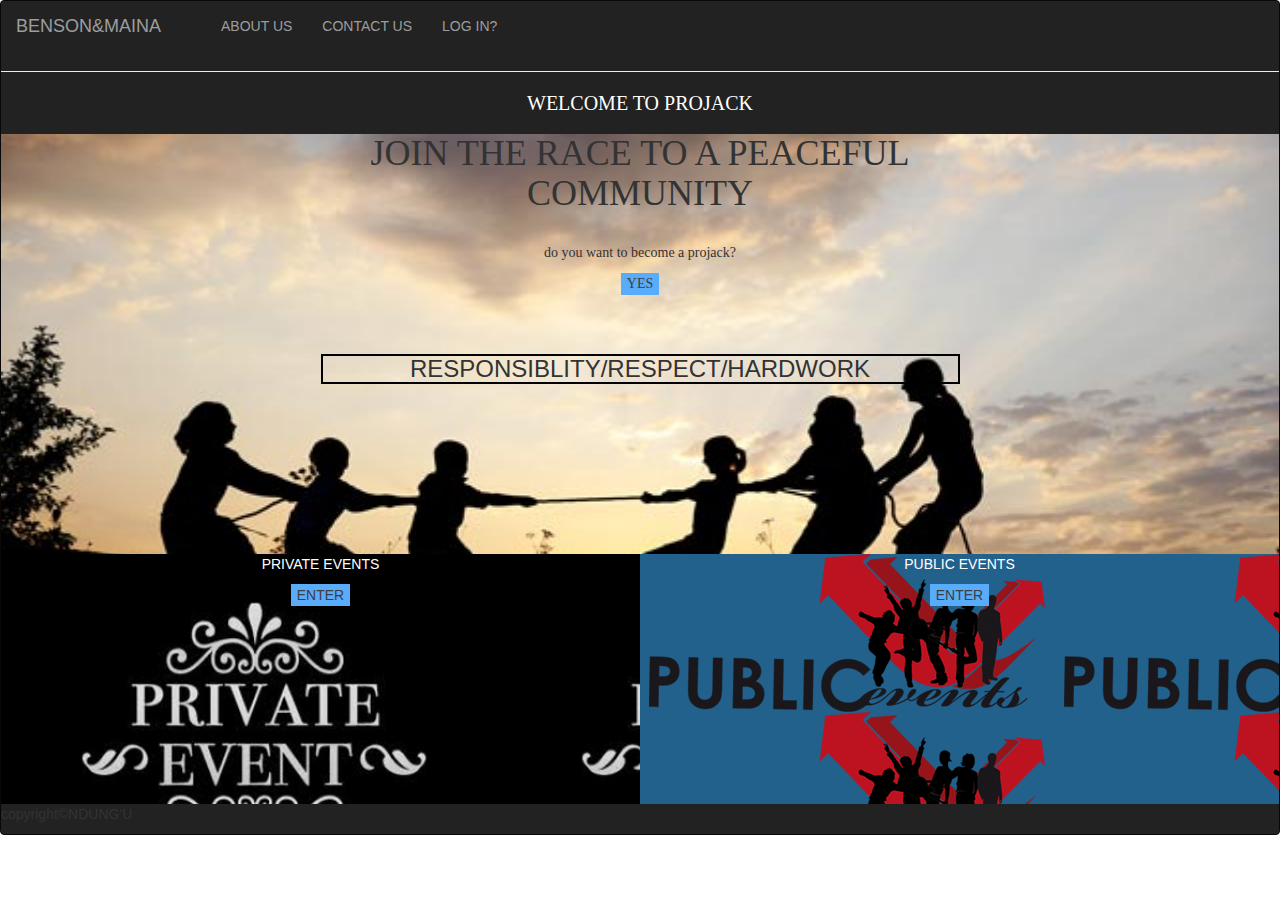
<file: index.html>
<!DOCTYPE html>
<html>
<head>
	<title>BENSONS PROJECT</title>
	<style type="text/css">
		 input[type="button"]{ background: #58ACFA; border: 0; cursor: pointer; color: #3e3d3d;}
	</style>

<link rel="stylesheet" type="text/css" href="css/bootstrap.min.css">
	<script src="js/jquery.min.js"></script>
	<script src="js/bootstrap.min.js"></script>	
	<meta name="viewport" content="width=device-device,intial-scale=1.0">

</head>
<body>
 <nav class="navbar navbar-inverse">
 	<div class="container-fluid">
 	<div class="navbar-header">	
<a href="#" class="navbar-brand">BENSON&MAINA</a>
 	</div>
<ul class="nav navbar-nav">    
<li><a href="#"></a></li>
<li><a href="aboutus.html">ABOUT US</a></li>
<li><a href="contactus.html">CONTACT US</a></li>

<li><a href="kk.html">LOG IN?</a></li>
</div>
<hr>
</ul>
<h1 style="text-align: center;color:white;font-size: 20px;font-family: times-new-roman;"> WELCOME TO PROJACK</h1>
 
 <div style="background-image: url(happy-children-play-tug-of-war.jpg);background-repeat: no-repeat;background-size: 100%">
 <div style="text-align: center;height:200px;width: 50%;margin: 0 auto;font-family: 
 times-new-roman;"><h1>JOIN THE RACE TO A PEACEFUL COMMUNITY</h1>
 	<br>
		<p style="font-family: times-new-roman;">do you want to become a projack?</p>
		<a href="login.html"><button style="background: #58ACFA; border: 0; cursor: pointer; color: #3e3d3d;">YES</button></a>
	</div>
	<div style="text-align: center;height:200px;width: 50%;margin: 0 auto;">
	<h3 style="display: block;border:2px black solid;">RESPONSIBLITY/RESPECT/HARDWORK</h3>


	</div>
	</div>

<div>
 <div style="width: 50%;float: left; margin:0 auto;text-align: center;background-color: #515a5a;background-image: url(private.png);height: 250px">
<p style="color: white">PRIVATE EVENTS<p>
	<a href="private.html"><button style="background: #58ACFA; border: 0; cursor: pointer; color: #3e3d3d;">ENTER</button></a>
 </div>
<div style="width: 50%;float: left; margin:0 auto;text-align: center;background-color: #21618c; background-image: url(publicevents.png);height: 250px ">
<p style="color: white"> PUBLIC EVENTS<p>
	<a href="public.html"><button style="background: #58ACFA; border: 0; cursor: pointer; color: #3e3d3d;"><span class="btn-button">ENTER</span></button></a>
</div>

</div>
<br><br><br><br><br>
<div>
		<footer>
			<p>copyright&copy;NDUNG'U</p>
		</footer>
		
	</div>
</nav>
</body>
</html>
</file>
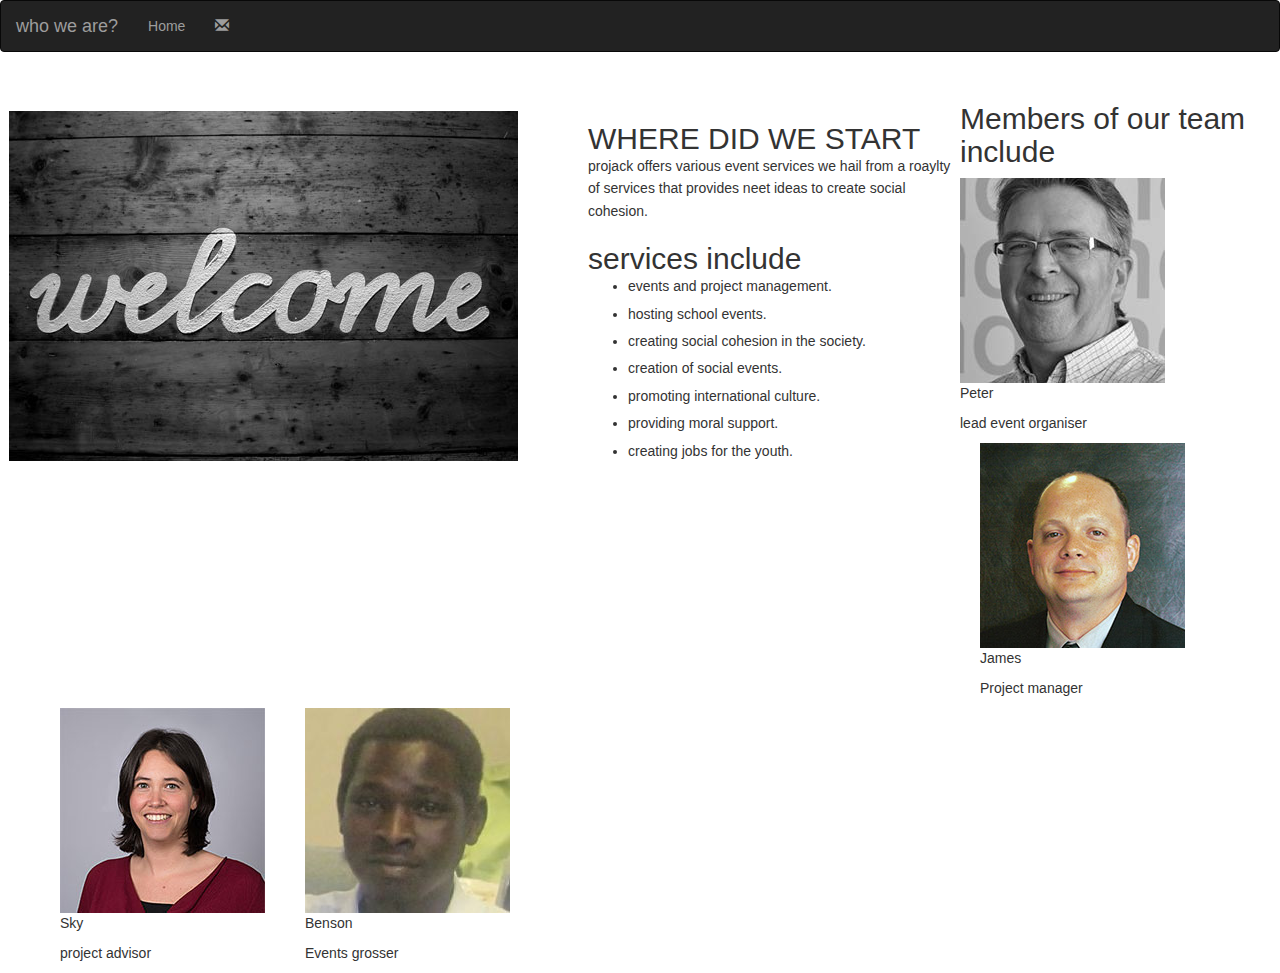
<file: aboutus.html>
<!DOCTYPE html>
<html>
<head>
  <title></title>
  <link rel="stylesheet" type="text/css" href="css/bootstrap.min.css">
  <script src="js/jquery.min.js"></script>
  <script src="js/bootstrap.min.js"></script> 
  <meta name="viewport" content="width=device-device,intial-scale=1.0">

  <link rel="stylesheet" type="text/css" href="styles/about-us.css">
    <link rel="stylesheet" type="text/css" href="styles/framework.css">
    <script src="js/jquery.min.js"></script>
  <script src="js/bootstrap.min.js"></script> 
  <meta name="viewport" content="width=device-device,intial-scale=1.0">
</head>
<body>
  <nav class="navbar navbar-inverse">
    <div class="container-fluid">
      <div class="navbar-header">
        <a href="#" class="navbar-brand">who we are?</a>
      </div>
      <ul class="nav navbar-nav">
        <li><a href="revision.html">Home</a></li>
  
        <li><a href="contactus.html"><span class="glyphicon glyphicon-envelope"></span></a></li>
        <li><a href=""></a></li>
      </ul>
    </div>
  </nav>
<div class="wrapper row2">
  <div id="container" class="clear">
    <!-- ####################################################################################################### -->
    <!-- ####################################################################################################### -->
    <!-- ####################################################################################################### -->
    <!-- ####################################################################################################### -->
    <div id="about-us" class="clear">
      <!-- ####################################################################################################### -->
      <div id="about-intro" class="clear">
        <div class="three_fifth first"><img class="imgholder" src="welc.jpg" alt="" /></div>
        <div class="two_fifth">
          <h2>WHERE DID WE START</h2>
          <p>projack offers various event services we hail from a roaylty of services that provides neet ideas to create social cohesion.</p>
          <h2>services include</h2>
          <ul>
            <li>events and project management.</li>
            <li>hosting school events.</li>
            <li>creating social cohesion in the society.</li>
            <li>creation of social events.</li>
            <li>promoting international culture.</li>
            <li>providing moral support.</li>
            <li>creating jobs for the youth.</li>
          </ul>
        </div>
      </div>
      <!-- ####################################################################################################### -->
   
      </div>
      <!-- ####################################################################################################### -->
      <div id="team">
        <h2>Members of our team include</h2>
        <ul class="clear">
          <li class="one_quarter first">
            <div class="figure"><img src="peter.jpg" alt="" />
              <div class="figcaption">
                <p class="team_name">Peter </p>
                <p class="team_title">lead event organiser</p>
              </div>
            </div>
          </li>
          <li class="one_quarter">
            <div class="figure"><img src="james.jpg" alt="" />
              <div class="figcaption">
                <p class="team_name">James</p>
                <p class="team_title">Project manager</p>
              </div>
            </div>
          </li>
          <li class="one_quarter">
            <div class="figure"><img src="sky.jpg" alt="" />
              <div class="figcaption">
                <p class="team_name">Sky</p>
                <p class="team_title">project advisor</p>
              </div>
            </div>
          </li>
          <li class="one_quarter">
            <div class="figure"><img src="benson.jpg" alt="" />
              <div class="figcaption">
                <p class="team_name">Benson</p>
                <p class="team_title">Events grosser</p>
              </div>
            </div>
          </li>
        </ul>
      </div>
      <!-- ####################################################################################################### -->
    </div>
    <!-- ####################################################################################################### -->
    <!-- ####################################################################################################### -->
    <!-- ####################################################################################################### -->
    <!-- ####################################################################################################### -->
  </div>
</div>
</body>
</html>
</file>
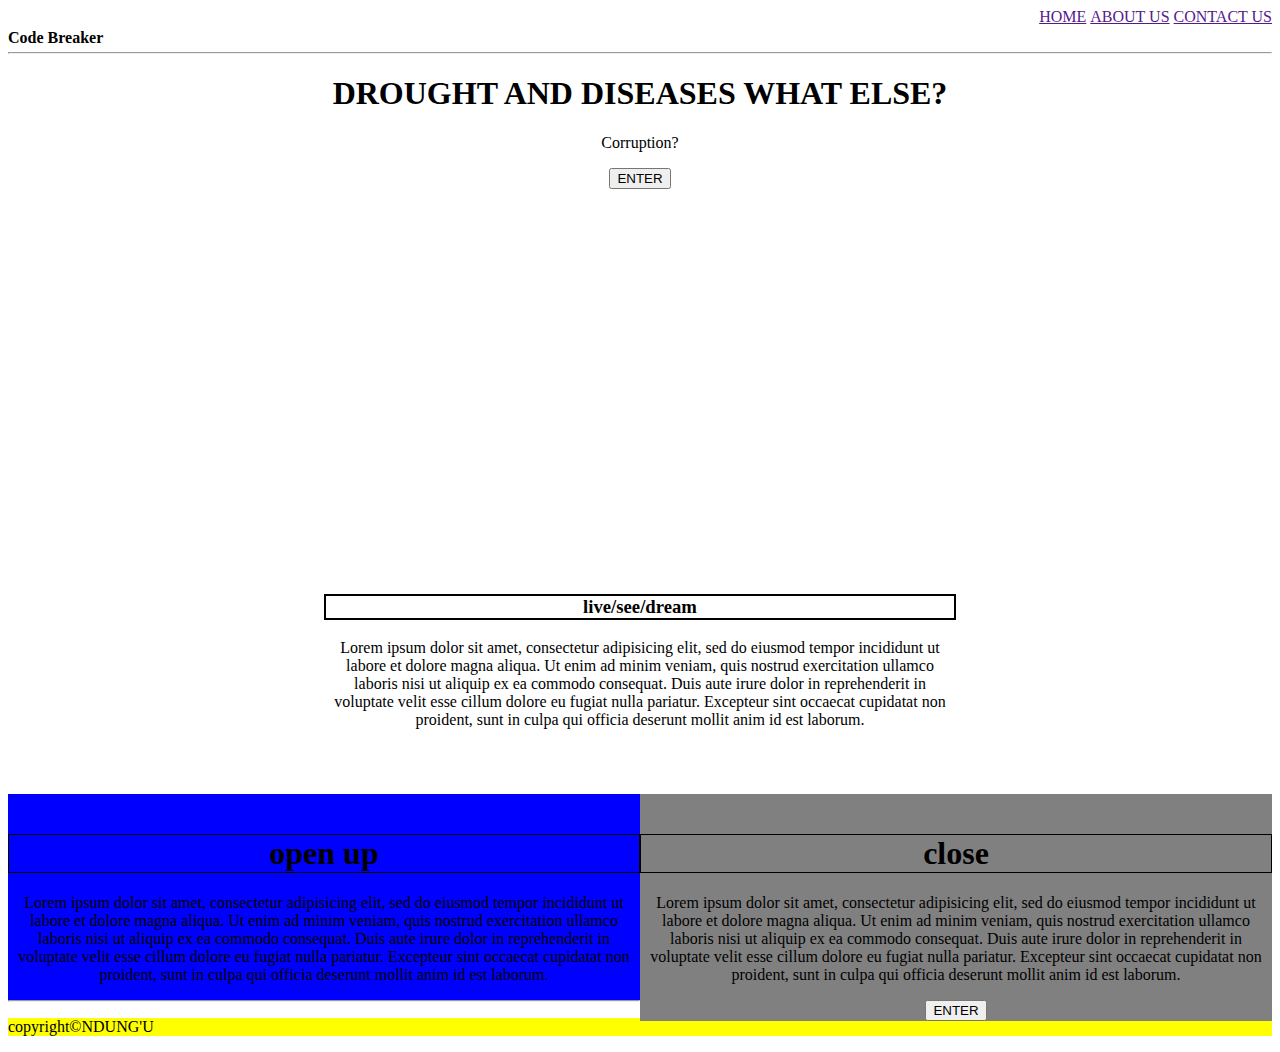
<file: cat2.html>
<!DOCTYPE html>
<html>
<head>
	<title>Go Code Collorado</title>
	<link rel="stylesheet" type="text/css" href="text 1.css">
</head>

<body>
	<div class="cd">
	<h4>Code Breaker</h4>
	</div>
	<div class="xd">
		<li>
			<li><a href="">HOME</a></li>
			<li><a href="">ABOUT US</a></li>
			<li><a href="">CONTACT US</a></li>
		</li>
	</div>
	<br><br><hr>
	
	<div style="text-align: center;height: 500px;"><h1>DROUGHT AND DISEASES WHAT ELSE?</h1>
		<p>Corruption?</p>
		<a href=""><button>ENTER</button></a>
	</div>
<div style="text-align: center;height:200px;width: 50%;margin: 0 auto;">
	<h3 id="mox">live/see/dream</h3>

<p>Lorem ipsum dolor sit amet, consectetur adipisicing elit, sed do eiusmod
tempor incididunt ut labore et dolore magna aliqua. Ut enim ad minim veniam,
quis nostrud exercitation ullamco laboris nisi ut aliquip ex ea commodo
consequat. Duis aute irure dolor in reprehenderit in voluptate velit esse
cillum dolore eu fugiat nulla pariatur. Excepteur sint occaecat cupidatat non
proident, sunt in culpa qui officia deserunt mollit anim id est laborum.</p>
	</div>
	<div>
		<div class="tf"><br>
			<h1 id="bc">open up</h1>
			<p>Lorem ipsum dolor sit amet, consectetur adipisicing elit, sed do eiusmod
			tempor incididunt ut labore et dolore magna aliqua. Ut enim ad minim veniam,
			quis nostrud exercitation ullamco laboris nisi ut aliquip ex ea commodo
			consequat. Duis aute irure dolor in reprehenderit in voluptate velit esse
			cillum dolore eu fugiat nulla pariatur. Excepteur sint occaecat cupidatat non
			proident, sunt in culpa qui officia deserunt mollit anim id est laborum.</p>
		
		</div>
		<div class="gh"><br>
			<h1 id="vb">close</h1>

			<p>Lorem ipsum dolor sit amet, consectetur adipisicing elit, sed do eiusmod
			tempor incididunt ut labore et dolore magna aliqua. Ut enim ad minim veniam,
			quis nostrud exercitation ullamco laboris nisi ut aliquip ex ea commodo
			consequat. Duis aute irure dolor in reprehenderit in voluptate velit esse
			cillum dolore eu fugiat nulla pariatur. Excepteur sint occaecat cupidatat non
			proident, sunt in culpa qui officia deserunt mollit anim id est laborum.</p>
			<a href=""><button>ENTER</button></a>
		</div>
	</div>
	<br>
	<br>
	<hr>

	<div>
		<footer>
			<p>copyright&copy;NDUNG'U</p>
		</footer>
		
	</div>
</body>
</html>
</file>
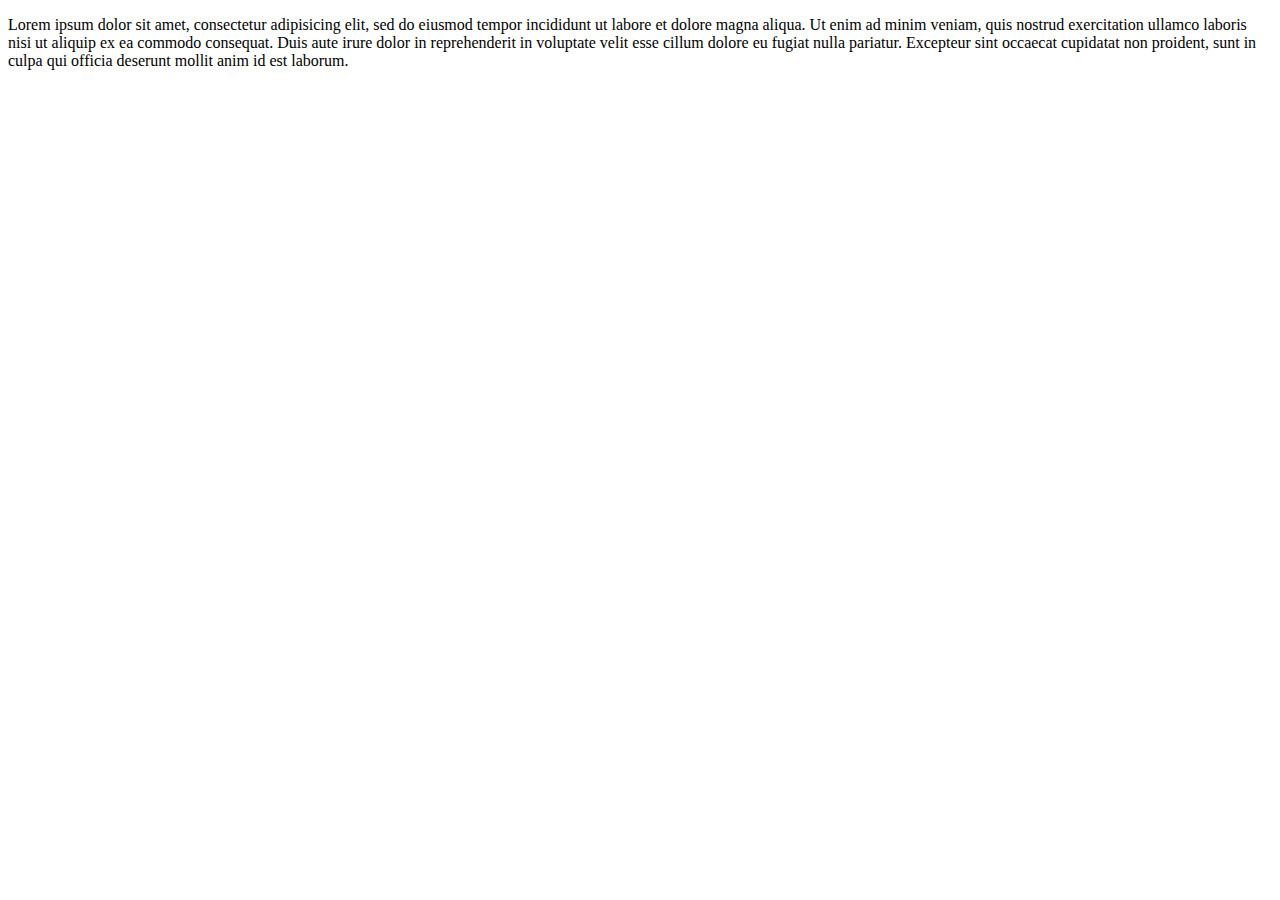
<file: float.html>
<!DOCTYPE html>
<html>
<head>
	<title>
	<style type="text/css">
		#cspd {background-color: blue;float: left;text-align: left}
	</style>
	</title>
</head>
<body>
<div>
	<div id="cspd">
		<p>Lorem ipsum dolor sit amet, consectetur adipisicing elit, sed do eiusmod
		tempor incididunt ut labore et dolore magna aliqua. Ut enim ad minim veniam,
		quis nostrud exercitation ullamco laboris nisi ut aliquip ex ea commodo
		consequat. Duis aute irure dolor in reprehenderit in voluptate velit esse
		cillum dolore eu fugiat nulla pariatur. Excepteur sint occaecat cupidatat non
		proident, sunt in culpa qui officia deserunt mollit anim id est laborum.</p>
		
	</div>
</div>
</body>
</html>
</file>
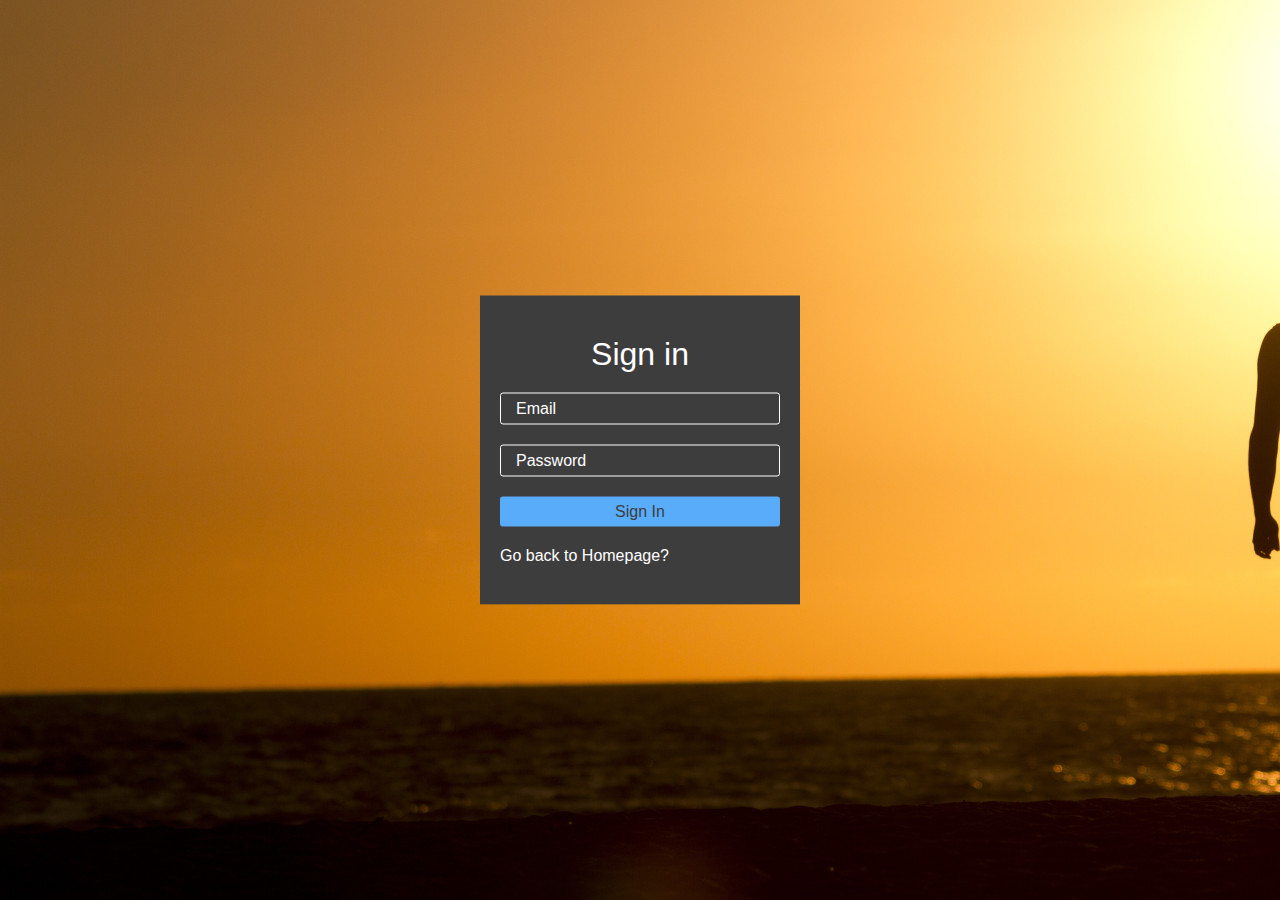
<file: kk.html>
<!DOCTYPE html>
<html>
<head>
    <title></title>
    <link rel="stylesheet" type="text/css" href="style2.css">
</head>
<body>
        <div class="form-wrap">
        
            <form>
            
                <h1>Sign in</h1>      
                <input type="email" placeholder="Email">
                <input type="" placeholder="Password">
              
                <input type="button" value="Sign In">
            

           <a class="no" href="revision.html"><p>Go back to Homepage?</p></a>

            </form>
        
        </div>
    
    
   
</body>
</html>
</file>
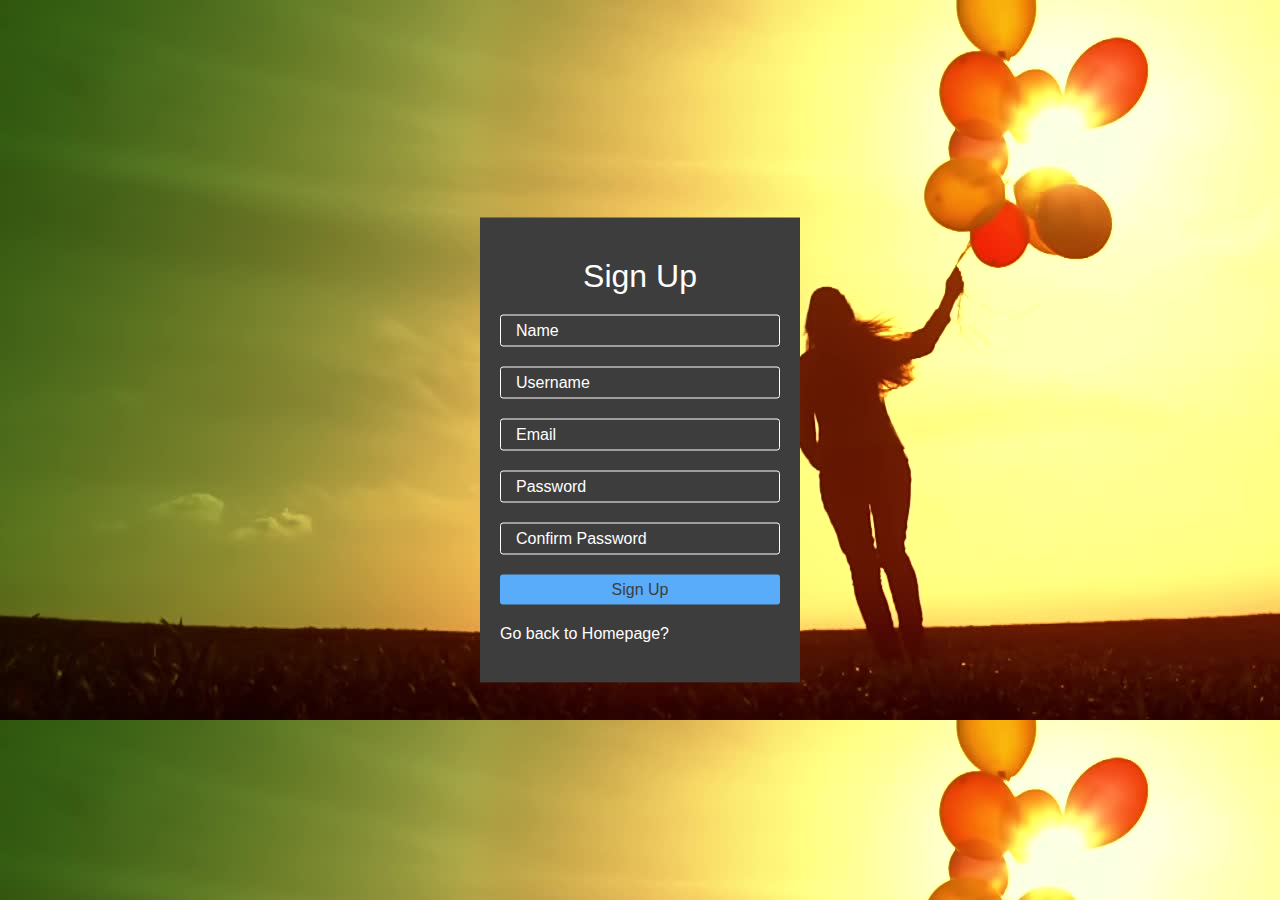
<file: login.html>
<!DOCTYPE html>
<html>
<head>
    <title></title>
    <link rel="stylesheet" type="text/css" href="style.css">
</head>
<body>
        <div class="form-wrap">
        
            <form>
            
                <h1>Sign Up</h1>
                <input type="text" placeholder="Name">
                <input type="text" placeholder="Username">
                <input type="email" placeholder="Email">
                <input type="" placeholder="Password">
                <input type="" placeholder="Confirm Password">
                <input type="button" value="Sign Up">
            

           <a class="no" href="revision.html"><p>Go back to Homepage?</p></a>

            </form>
        
        </div>
    
    
   
</body>
</html>
</file>
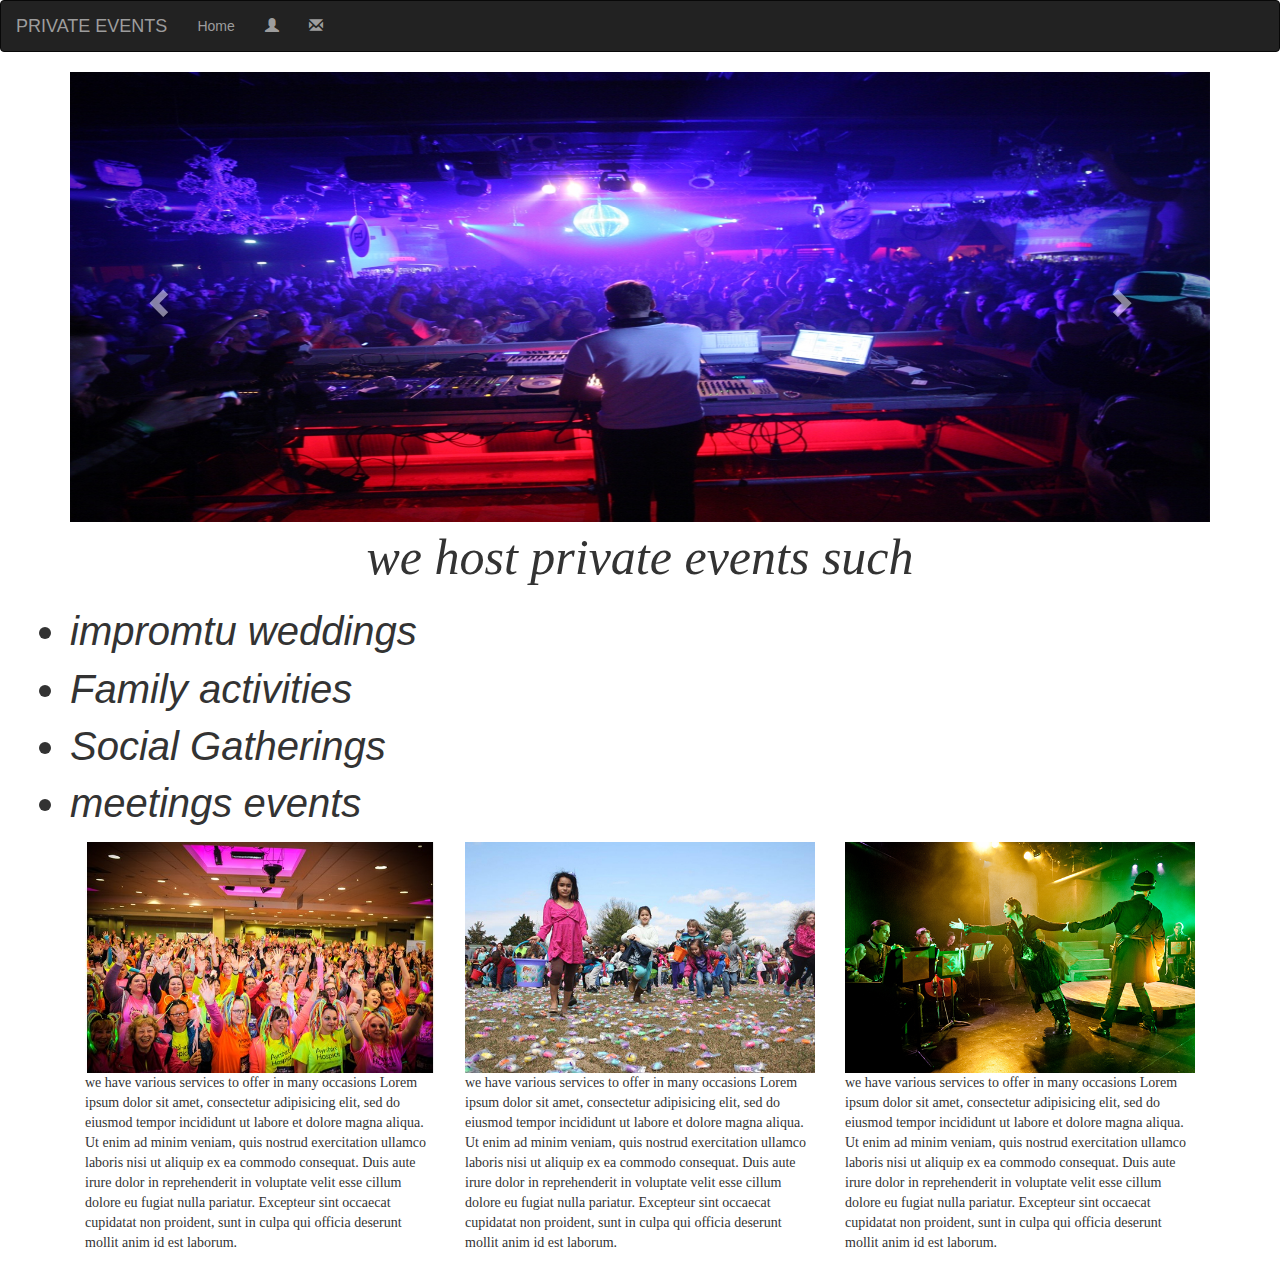
<file: private.html>
<!DOCTYPE html>
<html>
<head>
	<title>PRIVATE EVENTS</title>
	<link rel="stylesheet" type="text/css" href="css/bootstrap.min.css">
	<script src="js/jquery.min.js"></script>
	<script src="js/bootstrap.min.js"></script>	
	<meta name="viewport" content="width=device-device,intial-scale=1.0">
</head>
<body>
	<nav class="navbar navbar-inverse">
		<div class="container-fluid">
			<div class="navbar-header">
				<a href="#" class="navbar-brand">PRIVATE  EVENTS</a>
			</div>
		<ul class="nav navbar-nav">
				<li><a href="index.html">Home</a></li>
				<li><a href="aboutus.html"><span class="glyphicon glyphicon-user"></span></a></li>
				<li><a href="contactus.html"><span class="glyphicon glyphicon-envelope"></span></a></li>
				<li><a href=""></a></li>
			</ul>
		</div>
	</nav>
			<div class="container">  
			<div id="myCarousel" class="carousel slide" data-ride="carousel">
				<!-- Wrapper for slides -->
				<div class="carousel-inner">
					<div class="item active">
						<img src="house-nights.jpg" alt="Los Angeles" style="width:100%;
						height: 450px;">
					</div>

					<div class="item">
						<img src="room_6846_20741_image5.jpg" alt="house parties" style="width:100%; height: 450px;">
					</div>

					<div class="item">
						<img src="download.png" alt="marriage parties" style="width:100%; height: 450px;">
					</div>
				</div>

				<!-- Left and right controls -->
				<a class="left carousel-control" href="#myCarousel" data-slide="prev">
					<span class="glyphicon glyphicon-chevron-left"></span>

				</a>
				<a class="right carousel-control" href="#myCarousel" data-slide="next">
					<span class="glyphicon glyphicon-chevron-right"></span>
				</a>
			</div>
			<div id="AboutUs">		
		</div>
			<i><p style="text-align: center;font-family: times-new-roman;font-size: 50px;">
			we host private events such
			<div style="font-size: 40px;">
			<li>impromtu weddings</li>
			<li>Family activities</li>
		    <li>Social Gatherings</li>
			<li>meetings events</li>
			</div> 
		</p></i>
		</p>
		
		<div class="row;">
	<div class="col-sm-4"> 
		<img src="pvp3.jpeg" style="width: 100%;">
		<p style="font-family: times-new-roman;"> we have various services to offer in many occasions Lorem ipsum dolor sit amet, consectetur adipisicing elit, sed do eiusmod
		tempor incididunt ut labore et dolore magna aliqua. Ut enim ad minim veniam,
		quis nostrud exercitation ullamco laboris nisi ut aliquip ex ea commodo
		consequat. Duis aute irure dolor in reprehenderit in voluptate velit esse
		cillum dolore eu fugiat nulla pariatur. Excepteur sint occaecat cupidatat non
		proident, sunt in culpa qui officia deserunt mollit anim id est laborum.</p>
	</div>
	<div class="col-sm-4"> 
		<img src="pvp2.jpeg" style="width: 100%;">
		<p style="font-family: times-new-roman;"> we have various services to offer in many occasions Lorem ipsum dolor sit amet, consectetur adipisicing elit, sed do eiusmod
		tempor incididunt ut labore et dolore magna aliqua. Ut enim ad minim veniam,
		quis nostrud exercitation ullamco laboris nisi ut aliquip ex ea commodo
		consequat. Duis aute irure dolor in reprehenderit in voluptate velit esse
		cillum dolore eu fugiat nulla pariatur. Excepteur sint occaecat cupidatat non
		proident, sunt in culpa qui officia deserunt mollit anim id est laborum.</p>
	</div>
	<div class="col-sm-4"> 
		<img src="pvp1.png" style="width: 100%;">
		<p style="font-family: times-new-roman;"> we have various services to offer in many occasions Lorem ipsum dolor sit amet, consectetur adipisicing elit, sed do eiusmod
		tempor incididunt ut labore et dolore magna aliqua. Ut enim ad minim veniam,
		quis nostrud exercitation ullamco laboris nisi ut aliquip ex ea commodo
		consequat. Duis aute irure dolor in reprehenderit in voluptate velit esse
		cillum dolore eu fugiat nulla pariatur. Excepteur sint occaecat cupidatat non
		proident, sunt in culpa qui officia deserunt mollit anim id est laborum.</p>
		
	</div>
	
	
</div>
</body>
</html>
</file>
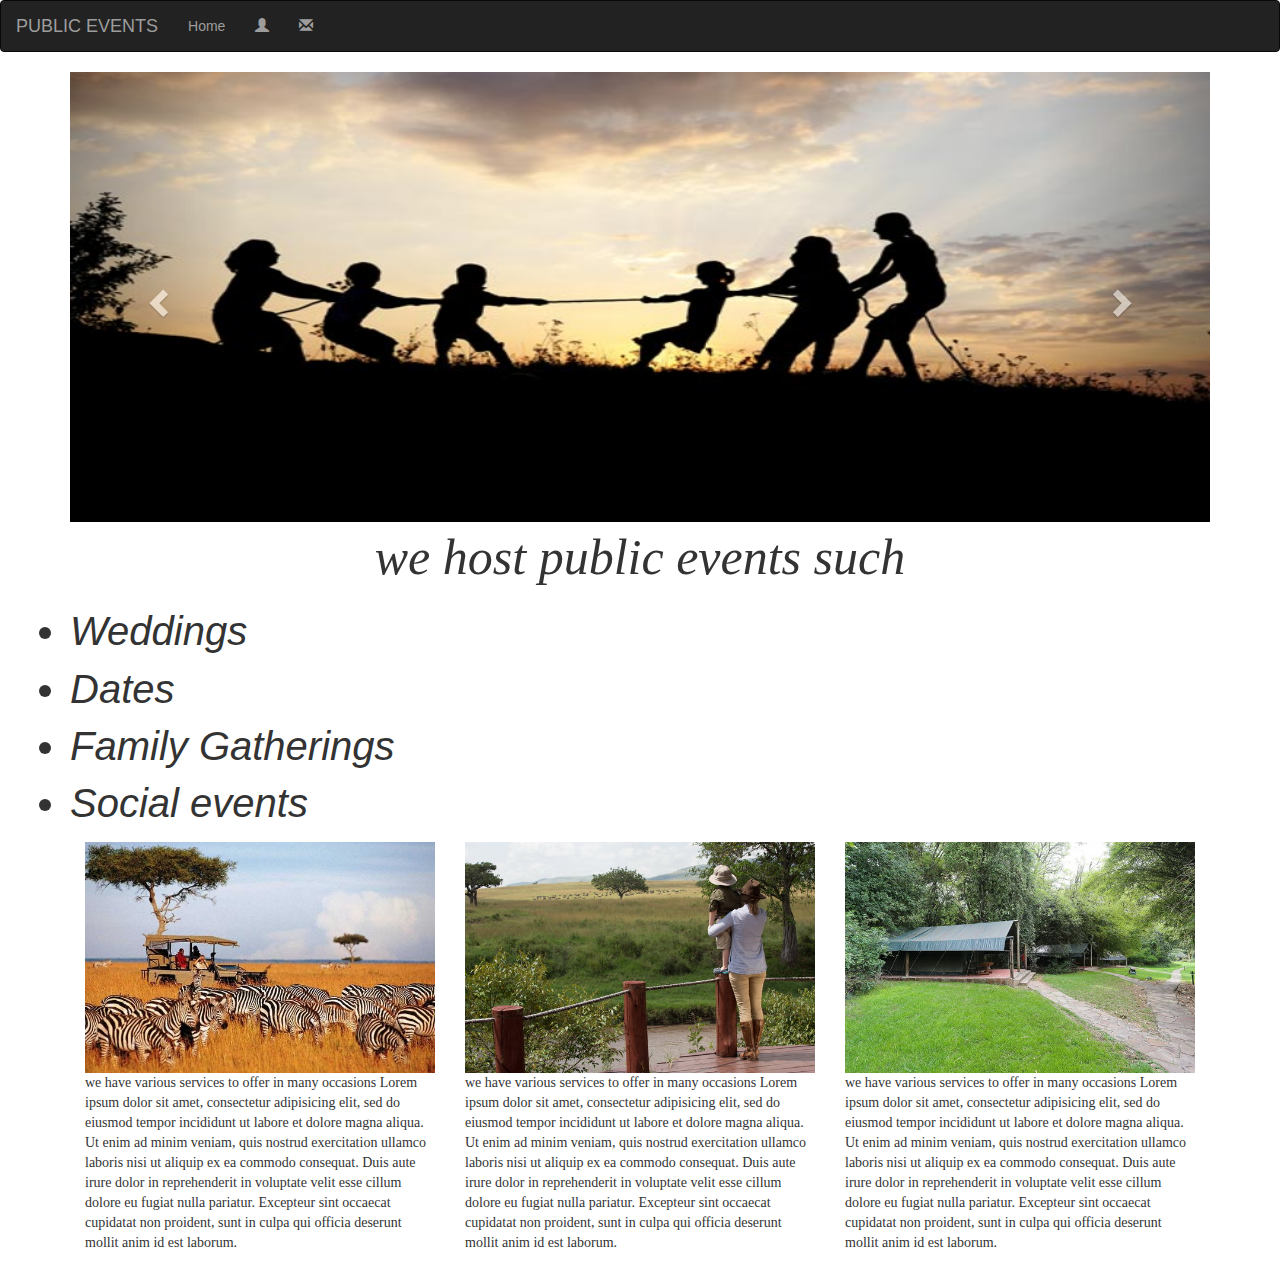
<file: public.html>
<!DOCTYPE html>
<html>
<head>
	<title>PUBLIC EVENTS</title>
	<link rel="stylesheet" type="text/css" href="css/bootstrap.min.css">
	<script src="js/jquery.min.js"></script>
	<script src="js/bootstrap.min.js"></script>	
	<meta name="viewport" content="width=device-device,intial-scale=1.0">
</head>
<body>
	<nav class="navbar navbar-inverse">
		<div class="container-fluid">
			<div class="navbar-header">
				<a href="#" class="navbar-brand">PUBLIC EVENTS</a>
			</div>
			<ul class="nav navbar-nav">
				<li><a href="index.html">Home</a></li>
				<li><a href="aboutus.html"><span class="glyphicon glyphicon-user"></span></a></li>
				<li><a href="contactus.html"><span class="glyphicon glyphicon-envelope"></span></a></li>
				<li><a href=""></a></li>
			</ul>
		</div>
	</nav>
			<div class="container">  
			<div id="myCarousel" class="carousel slide" data-ride="carousel">
				<!-- Wrapper for slides -->
				<div class="carousel-inner">
					<div class="item active">
						<img src="happy-children-play-tug-of-war.jpg" alt="Los Angeles" style="width:100%;
						height: 450px;">
					</div>

					<div class="item">
						<img src="maxresdefault.jpg" alt="house parties" style="width:100%; height: 450px;">
					</div>

					<div class="item">
						<img src="3.+Jewish+Ceremony+NY+-+Tara+M.+Events.jpg" alt="marriage parties" style="width:100%; height: 450px;">
					</div>
				</div>

				<!-- Left and right controls -->
				<a class="left carousel-control" href="#myCarousel" data-slide="prev">
					<span class="glyphicon glyphicon-chevron-left"></span>

				</a>
				<a class="right carousel-control" href="#myCarousel" data-slide="next">
					<span class="glyphicon glyphicon-chevron-right"></span>
				</a>
			</div>
			<div id="AboutUs">		
		</div>
		<i><p style="text-align: center;font-family: times-new-roman;font-size: 50px;">
			we host public events such
			<div style="font-size: 40px;">
			<li>Weddings</li>
			<li>Dates</li>
		    <li>Family Gatherings</li>
			<li>Social events</li>
			</div> 
		</p></i>
		
<div class="row;">
	<div class="col-sm-4"> 
		<img src="maasai1.jpg" style="width: 100%;">
		<p style="font-family: times-new-roman;"> we have various services to offer in many occasions Lorem ipsum dolor sit amet, consectetur adipisicing elit, sed do eiusmod
		tempor incididunt ut labore et dolore magna aliqua. Ut enim ad minim veniam,
		quis nostrud exercitation ullamco laboris nisi ut aliquip ex ea commodo
		consequat. Duis aute irure dolor in reprehenderit in voluptate velit esse
		cillum dolore eu fugiat nulla pariatur. Excepteur sint occaecat cupidatat non
		proident, sunt in culpa qui officia deserunt mollit anim id est laborum.</p>
	</div>
	<div class="col-sm-4"> 
		<img src="maasai2.jpg" style="width: 100%;">
		<p style="font-family: times-new-roman;"> we have various services to offer in many occasions Lorem ipsum dolor sit amet, consectetur adipisicing elit, sed do eiusmod
		tempor incididunt ut labore et dolore magna aliqua. Ut enim ad minim veniam,
		quis nostrud exercitation ullamco laboris nisi ut aliquip ex ea commodo
		consequat. Duis aute irure dolor in reprehenderit in voluptate velit esse
		cillum dolore eu fugiat nulla pariatur. Excepteur sint occaecat cupidatat non
		proident, sunt in culpa qui officia deserunt mollit anim id est laborum.</p>
	</div>
	<div class="col-sm-4"> 
		<img src="maasai3.jpg" style="width: 100%;">
		<p style="font-family: times-new-roman;"> we have various services to offer in many occasions Lorem ipsum dolor sit amet, consectetur adipisicing elit, sed do eiusmod
		tempor incididunt ut labore et dolore magna aliqua. Ut enim ad minim veniam,
		quis nostrud exercitation ullamco laboris nisi ut aliquip ex ea commodo
		consequat. Duis aute irure dolor in reprehenderit in voluptate velit esse
		cillum dolore eu fugiat nulla pariatur. Excepteur sint occaecat cupidatat non
		proident, sunt in culpa qui officia deserunt mollit anim id est laborum.</p>
		
	</div>
	
	
</div>
</body>
</html>
</file>
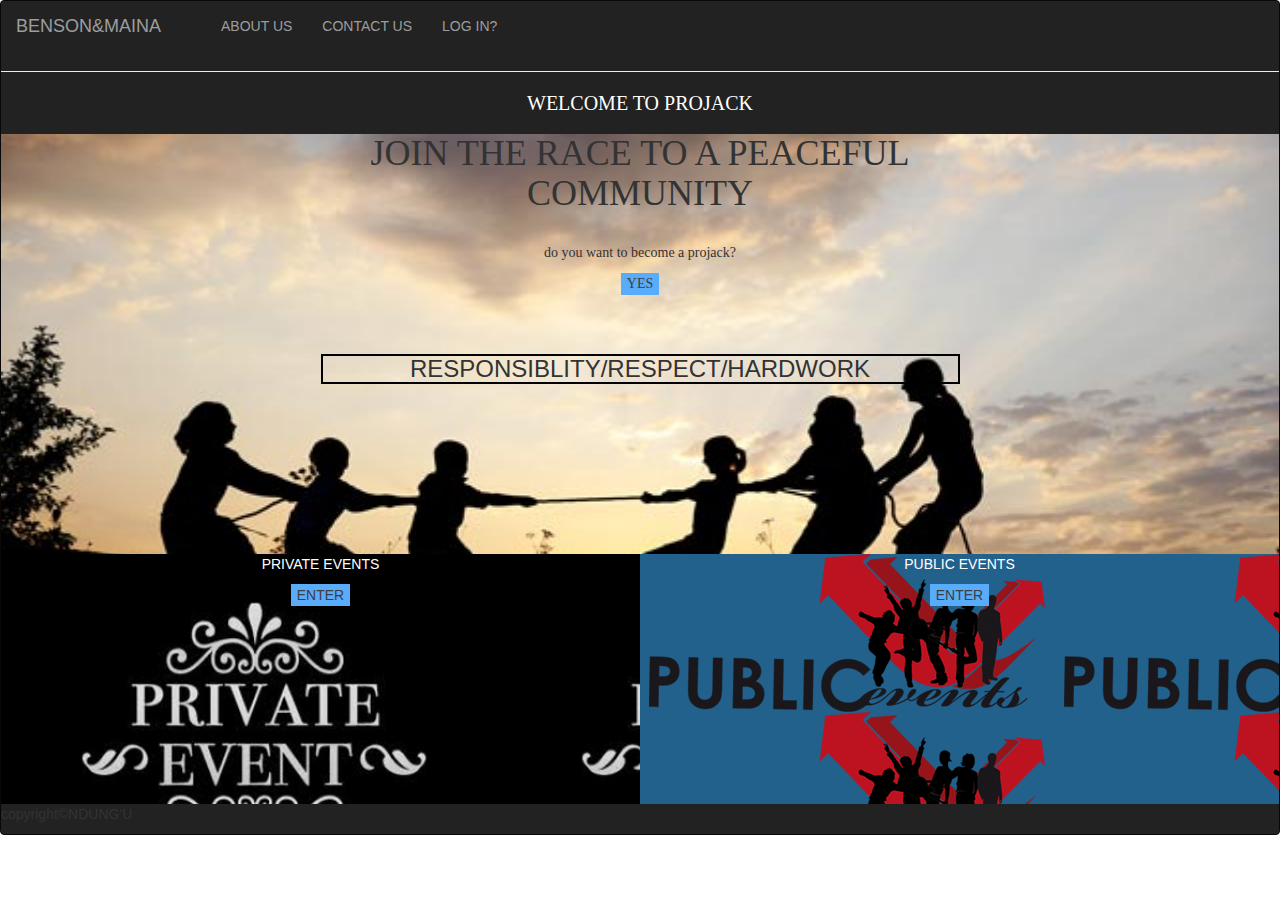
<file: revision.html>
<!DOCTYPE html>
<html>
<head>
	<title>BENSONS PROJECT</title>
	<style type="text/css">
		 input[type="button"]{ background: #58ACFA; border: 0; cursor: pointer; color: #3e3d3d;}
	</style>

<link rel="stylesheet" type="text/css" href="css/bootstrap.min.css">
	<script src="js/jquery.min.js"></script>
	<script src="js/bootstrap.min.js"></script>	
	<meta name="viewport" content="width=device-device,intial-scale=1.0">

</head>
<body>
 <nav class="navbar navbar-inverse">
 	<div class="container-fluid">
 	<div class="navbar-header">	
<a href="#" class="navbar-brand">BENSON&MAINA</a>
 	</div>
<ul class="nav navbar-nav">    
<li><a href="#"></a></li>
<li><a href="index.html">ABOUT US</a></li>
<li><a href="contactus.html">CONTACT US</a></li>

<li><a href="kk.html">LOG IN?</a></li>
</div>
<hr>
</ul>
<h1 style="text-align: center;color:white;font-size: 20px;font-family: times-new-roman;"> WELCOME TO PROJACK</h1>
 
 <div style="background-image: url(happy-children-play-tug-of-war.jpg);background-repeat: no-repeat;background-size: 100%">
 <div style="text-align: center;height:200px;width: 50%;margin: 0 auto;font-family: 
 times-new-roman;"><h1>JOIN THE RACE TO A PEACEFUL COMMUNITY</h1>
 	<br>
		<p style="font-family: times-new-roman;">do you want to become a projack?</p>
		<a href="login.html"><button style="background: #58ACFA; border: 0; cursor: pointer; color: #3e3d3d;">YES</button></a>
	</div>
	<div style="text-align: center;height:200px;width: 50%;margin: 0 auto;">
	<h3 style="display: block;border:2px black solid;">RESPONSIBLITY/RESPECT/HARDWORK</h3>


	</div>
	</div>

<div>
 <div style="width: 50%;float: left; margin:0 auto;text-align: center;background-color: #515a5a;background-image: url(private.png);height: 250px">
<p style="color: white">PRIVATE EVENTS<p>
	<a href="private.html"><button style="background: #58ACFA; border: 0; cursor: pointer; color: #3e3d3d;">ENTER</button></a>
 </div>
<div style="width: 50%;float: left; margin:0 auto;text-align: center;background-color: #21618c; background-image: url(publicevents.png);height: 250px ">
<p style="color: white"> PUBLIC EVENTS<p>
	<a href="public.html"><button style="background: #58ACFA; border: 0; cursor: pointer; color: #3e3d3d;"><span class="btn-button">ENTER</span></button></a>
</div>

</div>
<br><br><br><br><br>
<div>
		<footer>
			<p>copyright&copy;NDUNG'U</p>
		</footer>
		
	</div>
</nav>
</body>
</html>
</file>
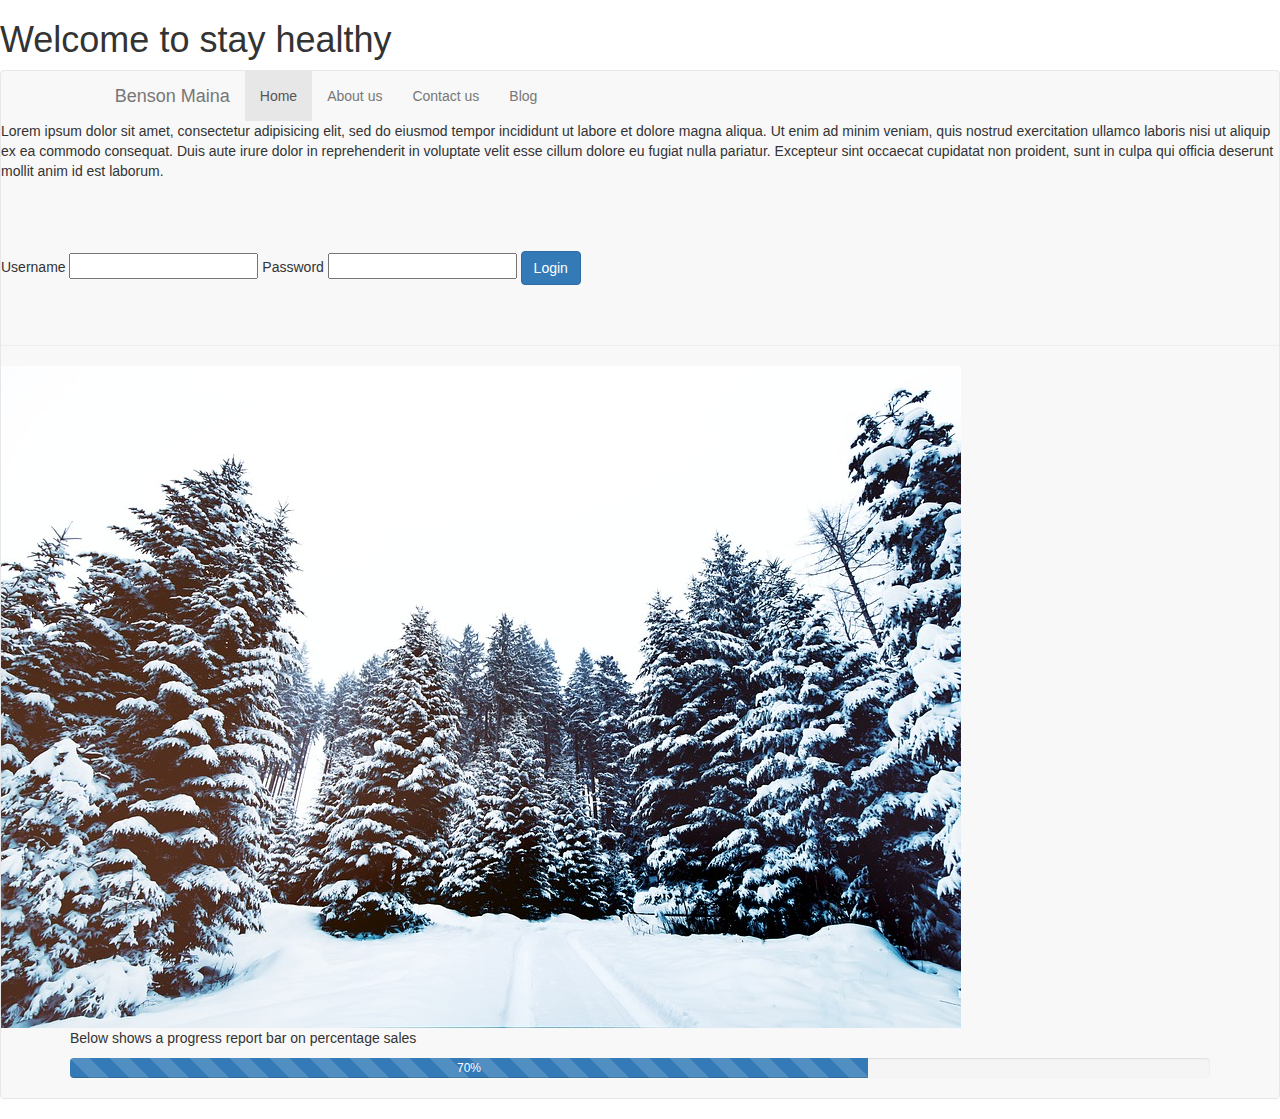
<file: website 101.html>
<!DOCTYPE html>
<html>
<head>
	<style type="website 101cs/css"></style>
	<title>My new website</title>
	<link rel="stylesheet" type="text/css" href="css/bootstrap.css">
	<link rel="stylesheet" type="text/css" href="css/bootstrap.min.css">
	<script src="js/jquery.min.js"></script>
	<script src="js/bootstrap.min.js"></script>
</head>
<body>
<h1> Welcome to stay healthy </h1>

<nav>
 <ul class="navbar-nav">
    <li class="nav-item">
      <a class="nav-link" href="#"></a>
    </li>
    <li class="nav-item">
      <a class="nav-link" href="#">Link 2</a>
    </li>
    <li class="nav-item">
      <a class="nav-link" href="#">Link 3</a>
    </li>
  </ul>
</nav>
<nav class="navbar navbar-default">
	<div class="container-fluid">
		<div class="navbar-header">
			<a class="navbar-brand" href="#">Benson Maina
			</a>
		</div>
		<ul class="nav navbar-nav">
			<li class="active"><a href="#">Home</a></li>
			<li><a href="#">About us</a></li>
			<li><a href="#">Contact us</a></li>
			<li><a href="#">Blog</a></li>
		</ul>
	</div>
	<p>Lorem ipsum dolor sit amet, consectetur adipisicing elit, sed do eiusmod
	tempor incididunt ut labore et dolore magna aliqua. Ut enim ad minim veniam,
	quis nostrud exercitation ullamco laboris nisi ut aliquip ex ea commodo
	consequat. Duis aute irure dolor in reprehenderit in voluptate velit esse
	cillum dolore eu fugiat nulla pariatur. Excepteur sint occaecat cupidatat non
	proident, sunt in culpa qui officia deserunt mollit anim id est laborum.</p>
	<br>
	<br>
	<br>
	<div>
		</div>
		<form id="Manu">
			Username
   	<input type="text" name="Username">
   	Password
   	<input type="password" name="Password">

	<button class="btn btn-primary">Login</button> 
	</div>
   	
   </form>
   <br>
   <br>
   <hr>
   <img src="snow-1209987_960_720.jpg">
	<div class="container">
		<p>Below shows a progress report bar on percentage sales</p>
	<div class="progress">
		<div class="progress-bar progress-bar-striped active" role="progressbar" aria-valuenow="70"
		aria-valuemin="0" aria-valuemax="100" style="width:70%">
			70%
		</div>
</body>
</html>
</file>
<file: styles/about-us.css>
/*
Template Name: 
File: About Us - 16 CSS
Author: OS Templates
Author URI: http://www.os-templates.com/
Licence: <a href="http://www.os-templates.com/template-terms">Website Template Licence</a>
*/

#about-us{display:block; width:100%; line-height:1.6em;}
#about-us h2{margin-bottom:40px; padding:0;} /* DEMO USE ONLY - CAN BE DELETED */

#about-us #about-intro{margin-bottom:50px;}
#about-us #about-intro .imgholder{padding:9px;}
#about-us #about-intro h2{margin-bottom:auto;}
#about-us #about-intro p{}
#about-us #about-intro p:first-child{}
#about-us #about-intro ul{}
#about-us #about-intro ul li{margin-top:5px;}
#about-us #about-intro ul li:first-child{margin-top:0;}

#about-us #client_logos{margin-bottom:50px; padding:40px 0; border:solid #CCCCCC; border-width:1px 0;}
#about-us #client_logos ul{margin:0; padding:0; list-style:none;}
#about-us #client_logos ul li{}
#about-us #client_logos ul li:first-child{margin-left:0;}
#about-us #client_logos ul li img{}

#about-us #team{}
#about-us #team ul{margin:0; padding:0; list-style:none; text-align:center;}
#about-us #team ul li{margin-bottom:20px; padding-bottom:20px; border-bottom:1px solid #CCCCCC;}
#about-us #team ul li .figure{}
#about-us #team ul li .figure img{padding:9px; border:1px solid #CCCCCC;}
#about-us #team ul li .figure .figcaption{}
#about-us #team ul li p{margin:15px 0 0 0; padding:0;}
#about-us #team ul li p:first-child{}
#about-us #team ul li .figure .figcaption .team_name{font-size:18px;}
#about-us #team ul li .figure .figcaption .team_title{margin:0; font-size:11px; line-height:normal;}
</file>
<file: styles/framework.css>
/*
Template Name: 
File: 960px Framework CSS
Author: OS Templates
Author URI: http://www.os-templates.com/
Licence: <a href="http://www.os-templates.com/template-terms">Website Template Licence</a>
*/

.one_half, 
.one_third, .two_third, 
.one_quarter, .two_quarter, .three_quarter, 
.one_fifth, .two_fifth, .three_fifth, .four_fifth{display:inline-block; float:left; margin:0 0 0 20px; list-style:none;}

.one_third, .two_third{margin:0 0 0 30px;}

.first, 
.one_half:first-child, 
.one_third:first-child, .two_third:first-child, 
.one_quarter:first-child, .two_quarter:first-child, .three_quarter:first-child, 
.one_fifth:first-child, .two_fifth:first-child, .three_fifth:first-child, .four_fifth:first-child{margin-left:0;}

.two_half, .three_third, .four_quarter, .five_fifth{display:block; width:100%; clear:both;}

/*----------------------------------------------Half Grid-------------------------------------*/

.one_half{width:470px;}

/*----------------------------------------------Third Grid-------------------------------------*/

.one_third{width:300px;}
.two_third{width:630px;}

/*----------------------------------------------Quarter Grid-------------------------------------*/

.one_quarter{width:225px;}
.two_quarter{width:470px;}
.three_quarter{width:715px;}

/*----------------------------------------------Fifth Grid-------------------------------------*/

.one_fifth{width:176px;}
.two_fifth{width:372px;}
.three_fifth{width:568px;}
.four_fifth{width:764px;}
</file>
<file: text 1.css>
body{background-image: url();
	background-size: 100%;background-repeat: no-repeat;}
	.xd{text-align:right;width: 30%;height: 10px;float: right;display: inline;}
	li{display:inline;}
	.cd{text-align: left;width: 70%;height: 10px;float: left;}
.hex{text-align: center;height: 500px;background-image: url(Cats-Cyborgs-Artwork-New-Hd-Wallpaper-.jpg);background-repeat: no-repeat;background-image: 100%}
.vx{text-align: center;height:200px;width: 50%;margin: 0 auto;}
#mox{display: block;border:2px black solid;}
.tf{text-align: center;
	float:left;
	margin: 0 auto;
	width: 50%;
	background-color: blue}
.gh{text-align: center;
	float:right;
	margin: 0 auto;
	width: 50%;
	background-color: grey}
footer{background-color:yellow;}
#vb{display: block;border:1px black solid;}
#bc{display: block;border:1px black solid;}
</file>
<file: style2.css>
*{margin: 0; padding: 0;}
        body{background: #ecf1f4; font-family: sans-serif;}
        
        .form-wrap{ width: 320px; background: #3e3d3d; padding: 40px 20px; box-sizing: border-box; position: fixed; left: 50%; top: 50%; transform: translate(-50%, -50%);}
        h1{text-align: center; color: #fff; font-weight: normal; margin-bottom: 20px;}
        
        input{width: 100%; background: none; border: 1px solid #fff; border-radius: 3px; padding: 6px 15px; box-sizing: border-box; margin-bottom: 20px; font-size: 16px; color: #fff;}
        
        input[type="button"]{ background: #58ACFA; border: 0; cursor: pointer; color: #3e3d3d;}
        input[type="button"]:hover{ background: #a4b15c; transition: .6s;}
        
        ::placeholder{color: #fff;}
        body{background-image: url(legit.jpg);}
   .no{text-decoration: none;
   	color: white;}
</file>
<file: style.css>
*{margin: 0; padding: 0;}
        body{background: #ecf1f4; font-family: sans-serif;}
        
        .form-wrap{ width: 320px; background: #3e3d3d; padding: 40px 20px; box-sizing: border-box; position: fixed; left: 50%; top: 50%; transform: translate(-50%, -50%);}
        h1{text-align: center; color: #fff; font-weight: normal; margin-bottom: 20px;}
        
        input{width: 100%; background: none; border: 1px solid #fff; border-radius: 3px; padding: 6px 15px; box-sizing: border-box; margin-bottom: 20px; font-size: 16px; color: #fff;}
        
        input[type="button"]{ background: #58ACFA; border: 0; cursor: pointer; color: #3e3d3d;}
        input[type="button"]:hover{ background: #a4b15c; transition: .6s;}
        
        ::placeholder{color: #fff;}
        body{background-image: url(kadin-olmak-2.jpg);}
   .no{text-decoration: none;
   	color: white;}
</file>
